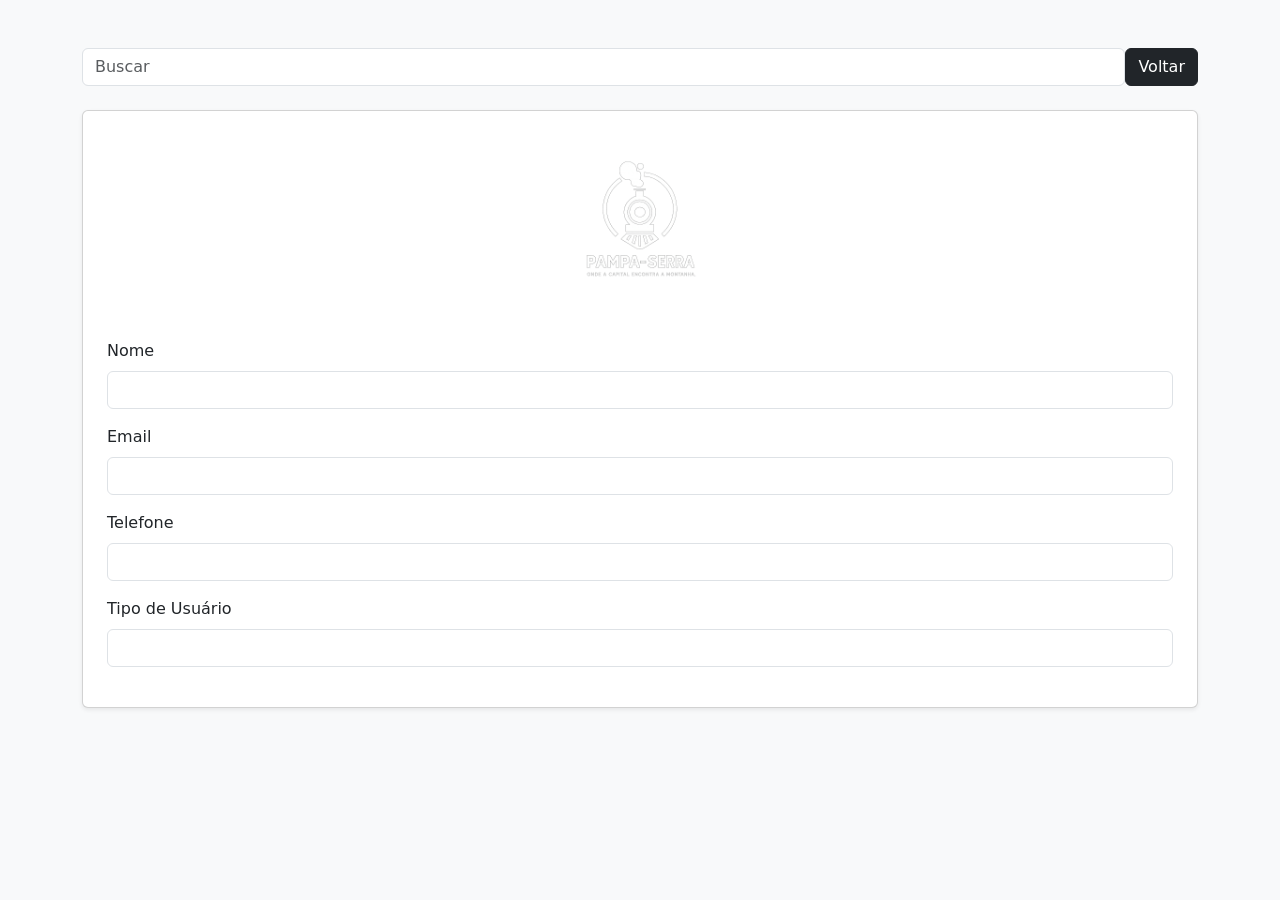
<file: listar.html>
<!DOCTYPE html>
<html lang="pt-br">
<head>
    <meta charset="UTF-8">
    <meta name="viewport" content="width=device-width, initial-scale=1.0">
    <title>Listar Cadastro</title>
    <link href="https://cdn.jsdelivr.net/npm/bootstrap@5.3.8/dist/css/bootstrap.min.css" rel="stylesheet">
</head>

<body class="bg-light">
    <div class="container mt-5">
        <div class="d-flex justify-content-between mb-4">
            <div class="input-group">
                <input type="text" class="form-control" placeholder="Buscar">
            </div>
        
            <a href="Cadastro.html" class="btn btn-dark">Voltar</a>
        </div>

        <div class="card p-4 shadow-sm">
            <img src="assets/img/logo.png" class="mx-auto d-block mb-4" alt="Logo Pampa Serra" style="width: 120px;">
            
            <div class="mb-3">
                <label class="form-label">Nome</label>
                <input type="text" class="form-control" readonly>
            </div>
            <div class="mb-3">
                <label class="form-label">Email</label>
                <input type="email" class="form-control" readonly>
            </div>
            <div class="mb-3">
                <label class="form-label">Telefone</label>
                <input type="text" class="form-control" readonly>
            </div>
            <div class="mb-3">
                <label class="form-label">Tipo de Usuário</label>
                <input type="text" class="form-control" readonly>
            </div>
        </div>
    </div>

    <script src="https://cdn.jsdelivr.net/npm/bootstrap@5.3.8/dist/js/bootstrap.bundle.min.js"></script>
</body>
</html>
</file>
